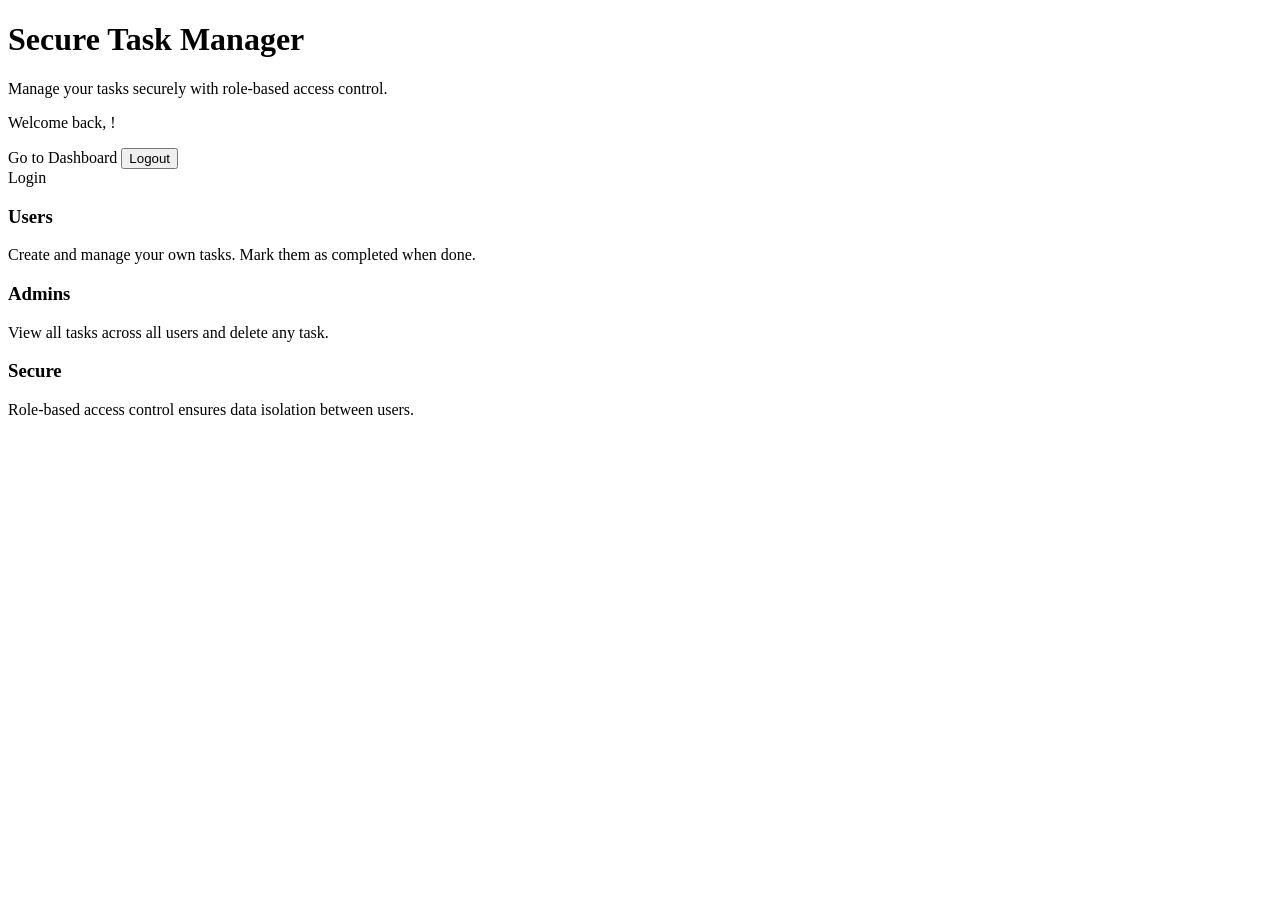
<file: src/main/resources/templates/index.html>
<!DOCTYPE html>
<html xmlns:th="http://www.thymeleaf.org"
      xmlns:sec="http://www.thymeleaf.org/extras/spring-security">
<head>
    <meta charset="UTF-8">
    <title>Task Manager</title>
    <link rel="stylesheet" th:href="@{/css/style.css}">
</head>
<body>
<div class="container">
    <div class="hero">
        <h1>Secure Task Manager</h1>
        <p>Manage your tasks securely with role-based access control.</p>

        <div sec:authorize="isAuthenticated()">
            <p>Welcome back, <strong sec:authentication="name"></strong>!</p>
            <a th:href="@{/dashboard}" class="btn btn-primary">Go to Dashboard</a>
            <form th:action="@{/logout}" method="post" style="display:inline;">
                <button type="submit" class="btn btn-secondary">Logout</button>
            </form>
        </div>

        <div sec:authorize="isAnonymous()">
            <a th:href="@{/login}" class="btn btn-primary">Login</a>
        </div>
    </div>

    <div class="features">
        <div class="feature-card">
            <h3>Users</h3>
            <p>Create and manage your own tasks. Mark them as completed when done.</p>
        </div>
        <div class="feature-card">
            <h3>Admins</h3>
            <p>View all tasks across all users and delete any task.</p>
        </div>
        <div class="feature-card">
            <h3>Secure</h3>
            <p>Role-based access control ensures data isolation between users.</p>
        </div>
    </div>
</div>
</body>
</html>
</file>
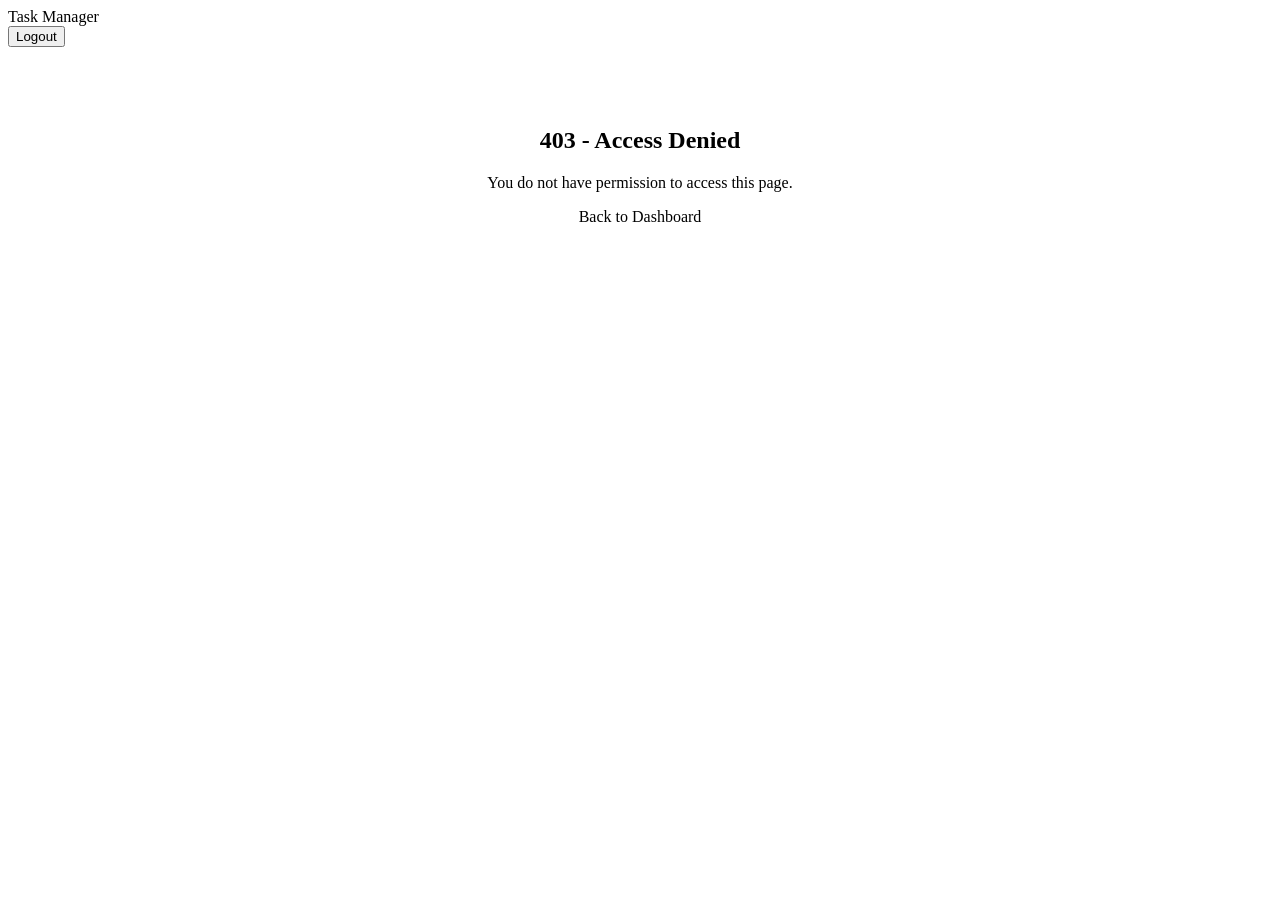
<file: src/main/resources/templates/access-denied.html>
<!DOCTYPE html>
<html xmlns:th="http://www.thymeleaf.org">
<head>
    <meta charset="UTF-8">
    <title>Access Denied</title>
    <link rel="stylesheet" th:href="@{/css/style.css}">
</head>
<body>
<div class="container">
    <nav class="navbar">
        <a th:href="@{/}" class="nav-brand">Task Manager</a>
        <form th:action="@{/logout}" method="post">
            <button type="submit" class="btn btn-secondary">Logout</button>
        </form>
    </nav>

    <div class="alert alert-danger" style="text-align:center; margin-top: 80px;">
        <h2>403 - Access Denied</h2>
        <p>You do not have permission to access this page.</p>
        <a th:href="@{/dashboard}" class="btn btn-primary">Back to Dashboard</a>
    </div>
</div>
</body>
</html>
</file>
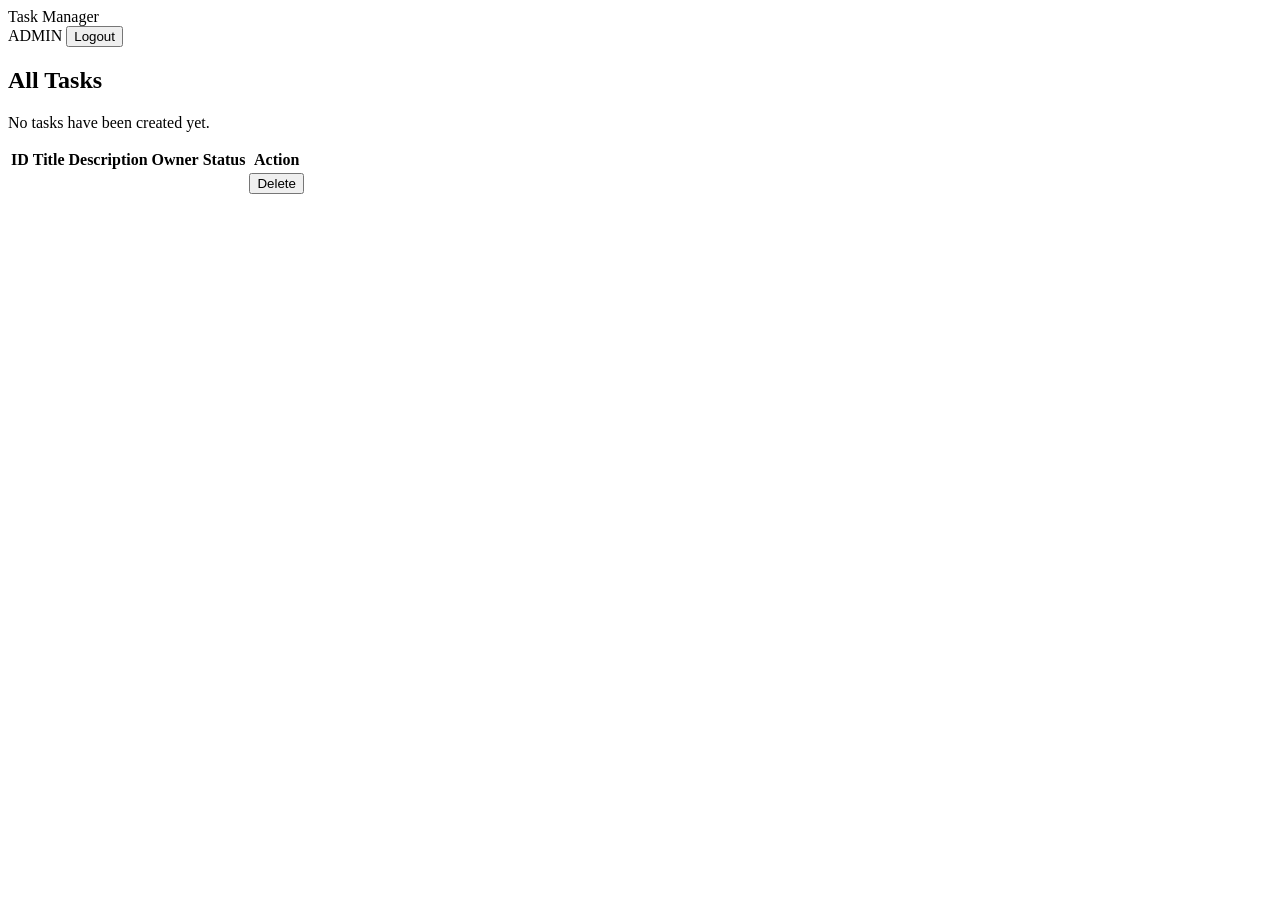
<file: src/main/resources/templates/admin/dashboard.html>
<!DOCTYPE html>
<html xmlns:th="http://www.thymeleaf.org">
<head>
    <meta charset="UTF-8">
    <title>Admin Dashboard</title>
    <link rel="stylesheet" th:href="@{/css/style.css}">
</head>
<body>
<div class="container">
    <nav class="navbar">
        <a th:href="@{/}" class="nav-brand">Task Manager</a>
        <div class="nav-right">
            <span class="badge badge-admin">ADMIN</span>
            <form th:action="@{/logout}" method="post" style="display:inline;">
                <button type="submit" class="btn btn-secondary">Logout</button>
            </form>
        </div>
    </nav>

    <div class="page-header">
        <h2>All Tasks</h2>
        <span class="task-count" th:text="${tasks.size()} + ' total tasks'"></span>
    </div>

    <div th:if="${tasks.isEmpty()}" class="empty-state">
        <p>No tasks have been created yet.</p>
    </div>

    <table th:unless="${tasks.isEmpty()}" class="task-table">
        <thead>
            <tr>
                <th>ID</th>
                <th>Title</th>
                <th>Description</th>
                <th>Owner</th>
                <th>Status</th>
                <th>Action</th>
            </tr>
        </thead>
        <tbody>
            <tr th:each="task : ${tasks}" th:classappend="${task.completed} ? 'row-completed' : ''">
                <td th:text="${task.id}"></td>
                <td th:text="${task.title}"></td>
                <td th:text="${task.description}"></td>
                <td><span class="owner-badge" th:text="${task.ownerUsername}"></span></td>
                <td>
                    <span class="badge" th:classappend="${task.completed} ? 'badge-success' : 'badge-pending'"
                          th:text="${task.completed} ? 'Completed' : 'Pending'"></span>
                </td>
                <td>
                    <form th:action="@{/admin/delete}" method="post">
                        <input type="hidden" name="id" th:value="${task.id}">
                        <button type="submit" class="btn btn-danger btn-sm"
                                onclick="return confirm('Delete this task?')">Delete</button>
                    </form>
                </td>
            </tr>
        </tbody>
    </table>
</div>
</body>
</html>
</file>
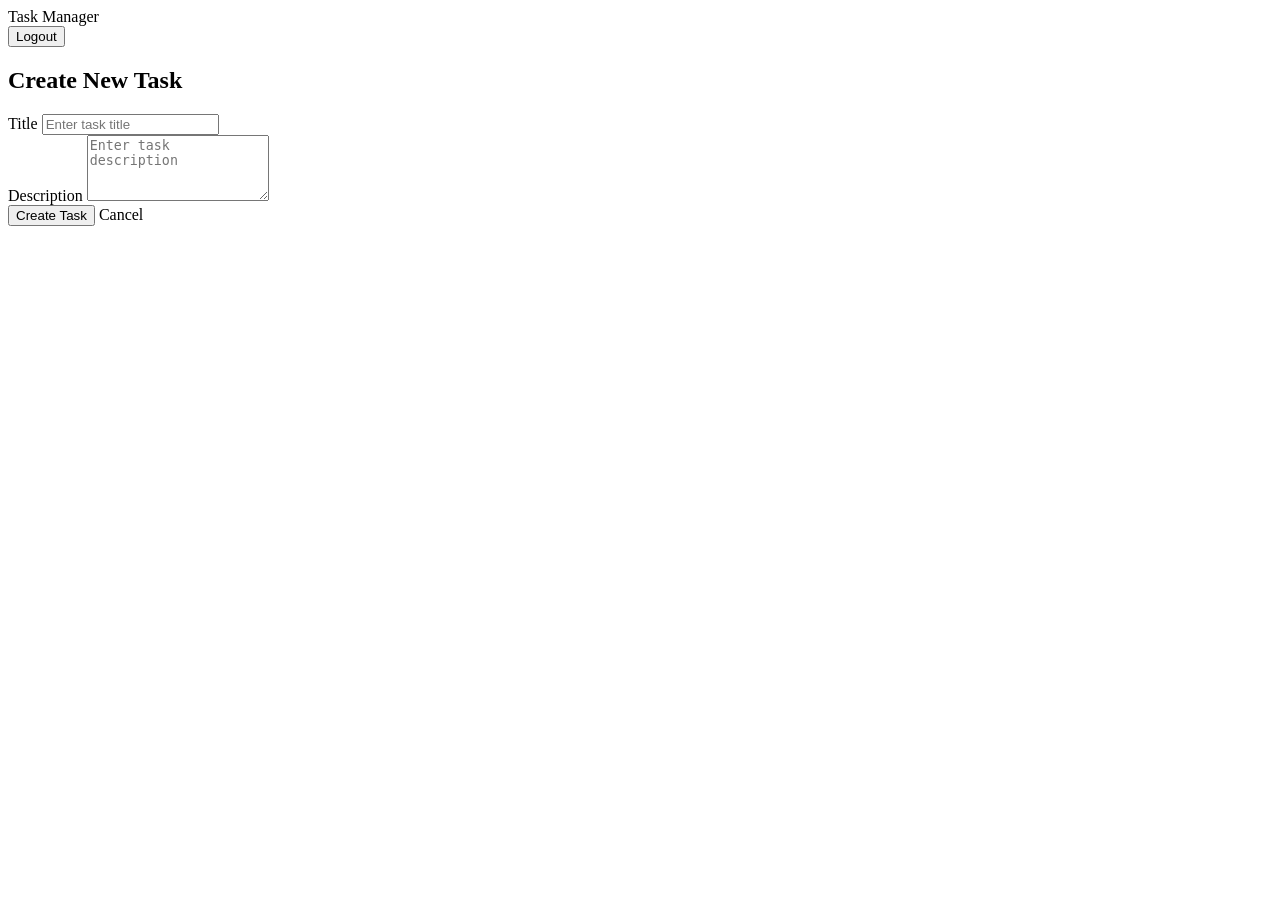
<file: src/main/resources/templates/user/create-task.html>
<!DOCTYPE html>
<html xmlns:th="http://www.thymeleaf.org">
<head>
    <meta charset="UTF-8">
    <title>Create Task</title>
    <link rel="stylesheet" th:href="@{/css/style.css}">
</head>
<body>
<div class="container">
    <nav class="navbar">
        <a th:href="@{/}" class="nav-brand">Task Manager</a>
        <div class="nav-right">
            <form th:action="@{/logout}" method="post" style="display:inline;">
                <button type="submit" class="btn btn-secondary">Logout</button>
            </form>
        </div>
    </nav>

    <div class="form-container">
        <h2>Create New Task</h2>
        <form th:action="@{/user/create}" method="post">
            <div class="form-group">
                <label for="title">Title</label>
                <input type="text" id="title" name="title" class="form-control"
                       placeholder="Enter task title" required>
            </div>
            <div class="form-group">
                <label for="description">Description</label>
                <textarea id="description" name="description" class="form-control"
                          rows="4" placeholder="Enter task description" required></textarea>
            </div>
            <div class="form-actions">
                <button type="submit" class="btn btn-primary">Create Task</button>
                <a th:href="@{/user/dashboard}" class="btn btn-secondary">Cancel</a>
            </div>
        </form>
    </div>
</div>
</body>
</html>
</file>
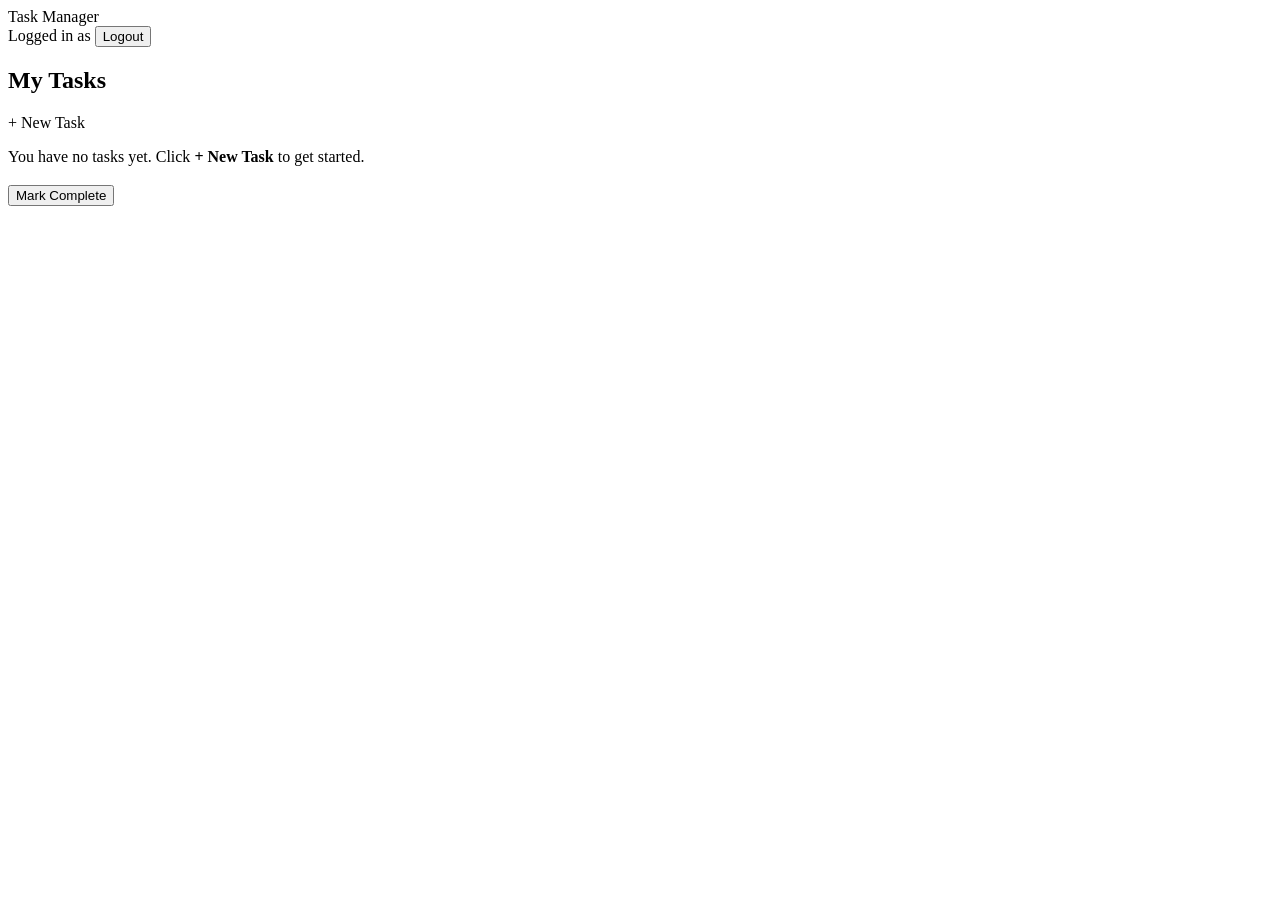
<file: src/main/resources/templates/user/dashboard.html>
<!DOCTYPE html>
<html xmlns:th="http://www.thymeleaf.org">
<head>
    <meta charset="UTF-8">
    <title>My Tasks</title>
    <link rel="stylesheet" th:href="@{/css/style.css}">
</head>
<body>
<div class="container">
    <nav class="navbar">
        <a th:href="@{/}" class="nav-brand">Task Manager</a>
        <div class="nav-right">
            <span>Logged in as <strong th:text="${username}"></strong></span>
            <form th:action="@{/logout}" method="post" style="display:inline;">
                <button type="submit" class="btn btn-secondary">Logout</button>
            </form>
        </div>
    </nav>

    <div class="page-header">
        <h2>My Tasks</h2>
        <a th:href="@{/user/create}" class="btn btn-primary">+ New Task</a>
    </div>

    <div th:if="${tasks.isEmpty()}" class="empty-state">
        <p>You have no tasks yet. Click <strong>+ New Task</strong> to get started.</p>
    </div>

    <div class="task-grid" th:unless="${tasks.isEmpty()}">
        <div th:each="task : ${tasks}" class="task-card" th:classappend="${task.completed} ? 'completed' : ''">
            <div class="task-header">
                <h3 th:text="${task.title}"></h3>
                <span class="badge" th:classappend="${task.completed} ? 'badge-success' : 'badge-pending'"
                      th:text="${task.completed} ? 'Completed' : 'Pending'"></span>
            </div>
            <p th:text="${task.description}" class="task-desc"></p>
            <div class="task-footer" th:unless="${task.completed}">
                <form th:action="@{/user/complete}" method="post">
                    <input type="hidden" name="id" th:value="${task.id}">
                    <button type="submit" class="btn btn-success btn-sm">Mark Complete</button>
                </form>
            </div>
        </div>
    </div>
</div>
</body>
</html>
</file>
